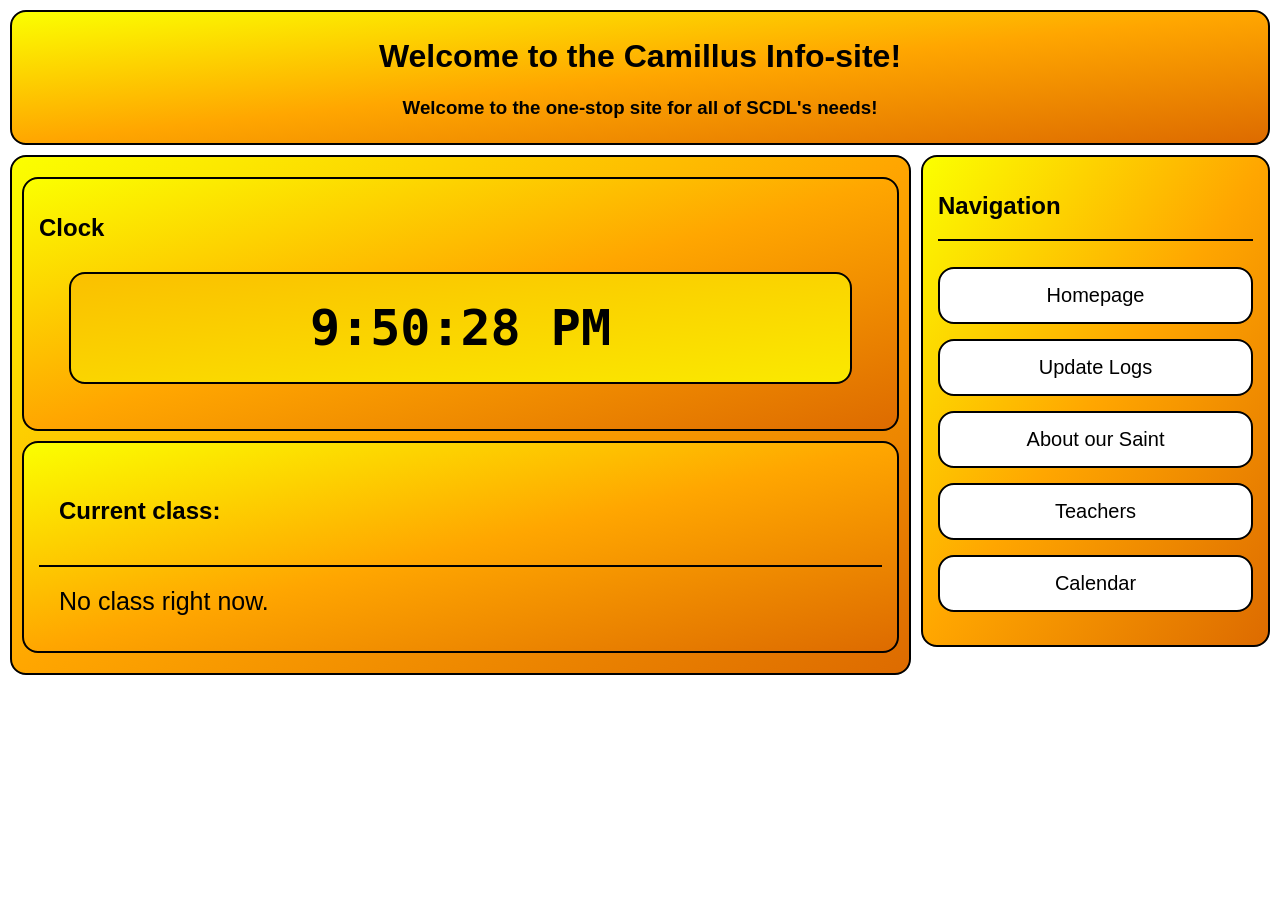
<file: index.html>
<!DOCTYPE html>
<html lang="en">

<head>
    <meta charset="UTF-8">
    <meta name="viewport" content="width=device-width, initial-scale=1.0">
    <title>Camillus Info-Site</title>
    <link rel="icon" type="image/png" href="https://thumb.wikimedia.org/wikipedia/commons/thumb/4/4a/Lellis2.jpg/500px-Lellis2.jpg?utm_source=en.wikipedia.org&utm_campaign=parser&utm_content=thumbnail">
    <link rel="stylesheet" href="homepage.css">
</head>

<body>

    <header>
        <h1>Welcome to the Camillus Info-site!</h1>
        <h3>Welcome to the one-stop site for all of SCDL's needs!</h3>
    </header>

    <div class="layout">

        <main>

    <section>
            <h1>Clock</h1>
            <div id="clock-container">
            <div id="clock"> 00:00:00</div>
            </div>
    </section>

            <section>   
                <div class="currentClass_class">
                    <h1 id="h1_1"> Current class: </h1> <hr >
                    <div id="currentClass_id"> </div>
                </div>
            </section>

        </main>

        <aside class="sidebar">
            <h2>Navigation</h2> <hr> <br>
            <nav>
                <a href="index.html">Homepage</a>
                <a href="update_logs.html">Update Logs</a>
               <a href="about_saint_camillus.html">About our Saint</a>
               <a href="teachers.html">Teachers</a>
                <a href="calendar.html">Calendar</a>
            </nav> <br>
        </aside>

    </div>

    <div id="prayer-alert">
    <h2 id="prayer-title">Prayer Reminder</h2>
    <p id="prayer-message"></p>
    <button onclick="closePrayerAlert()">OK</button>
    </div>

    <script src="homepage.js"></script>

</body>

</html>
</file>
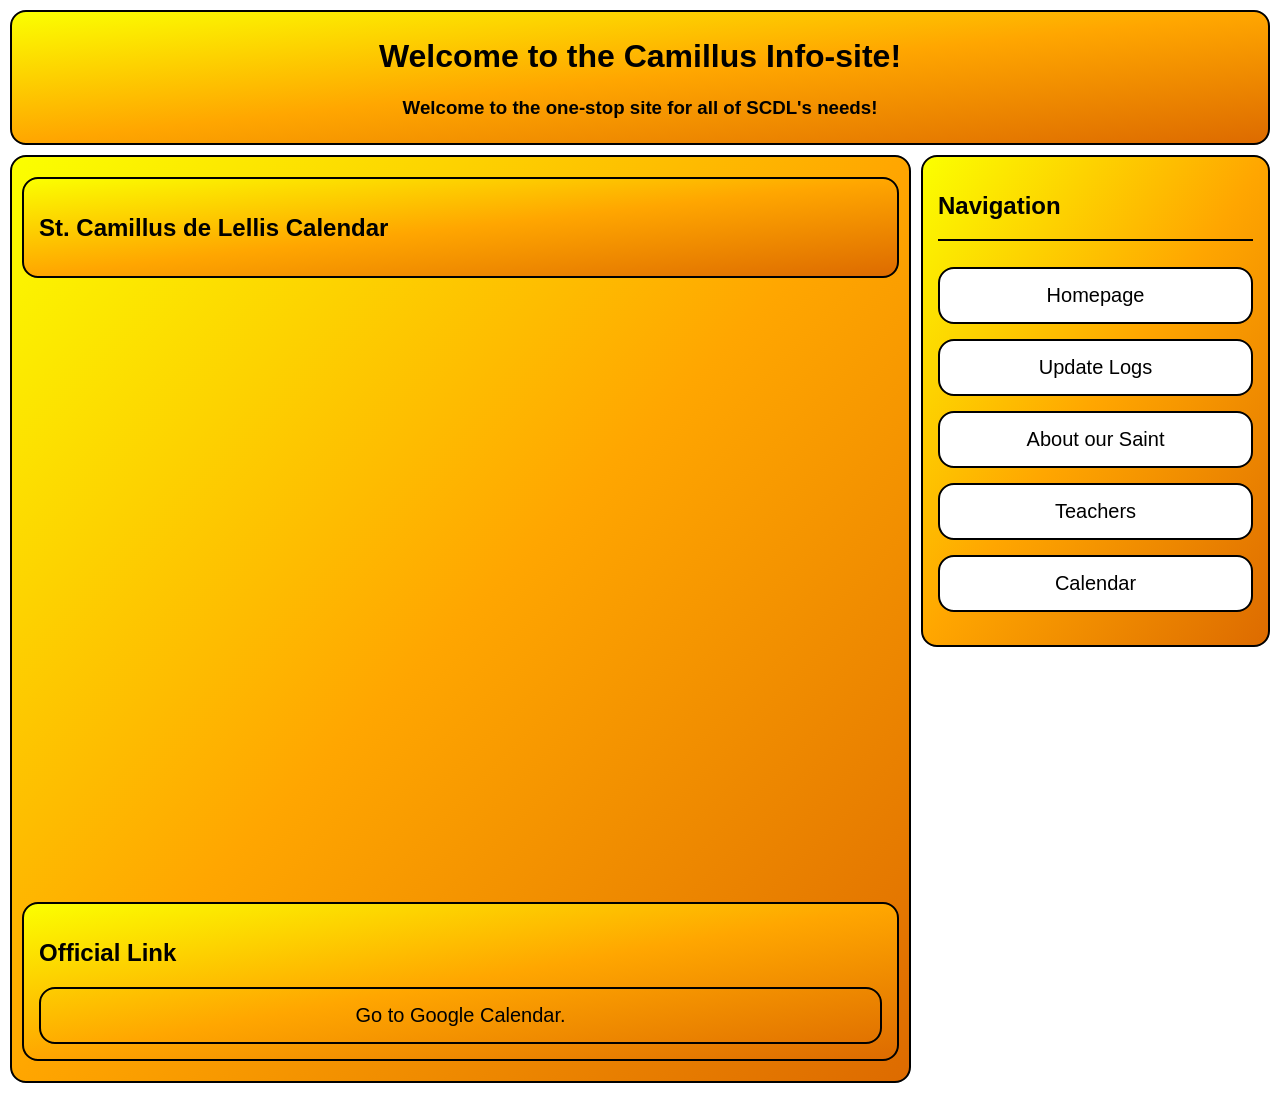
<file: calendar.html>
<!DOCTYPE html>
<html lang="en">

<head>
    <meta charset="UTF-8">
    <meta name="viewport" content="width=device-width, initial-scale=1.0">
    <title>Camillus Info-Site</title>
    <link rel="icon" type="image/png" href="https://thumb.wikimedia.org/wikipedia/commons/thumb/4/4a/Lellis2.jpg/500px-Lellis2.jpg?utm_source=en.wikipedia.org&utm_campaign=parser&utm_content=thumbnail">
    <link rel="stylesheet" href="homepage.css">
</head>

<body>

    <header>
        <h1>Welcome to the Camillus Info-site!</h1>
        <h3>Welcome to the one-stop site for all of SCDL's needs!</h3>
    </header>

    <div class="layout">

        <main>
            <section>
                <h1>St. Camillus de Lellis Calendar</h1>
            </section>

            <iframe src="https://calendar.google.com/calendar/embed?src=21-00093%40mcstayuman.edu.ph&ctz=Asia%2FManila" style="border: 0" width="800" height="600" frameborder="0" scrolling="no"></iframe>

            <section>
                <h2> Official Link </h2>
                <a href="https://calendar.google.com/calendar/embed?src=21-00093%40mcstayuman.edu.ph&ctz=Asia%2FManila" target="_blank">Go to Google Calendar.</a>
            </section>
        </main>

        <aside class="sidebar">
            <h2>Navigation</h2> <hr> <br>
            <nav>
                <a href="index.html">Homepage</a>
                <a href="update_logs.html">Update Logs</a>
               <a href="about_saint_camillus.html">About our Saint</a>
               <a href="teachers.html">Teachers</a>
               <a href="calendar.html">Calendar</a>
            </nav> <br>
        </aside>

    </div>

    <div id="prayer-alert">
    <h2 id="prayer-title">Prayer Reminder</h2>
    <p id="prayer-message"></p>
    <button onclick="closePrayerAlert()">OK</button>
    </div>

    <script src="homepage.js"></script>

</body>

</html>
</file>
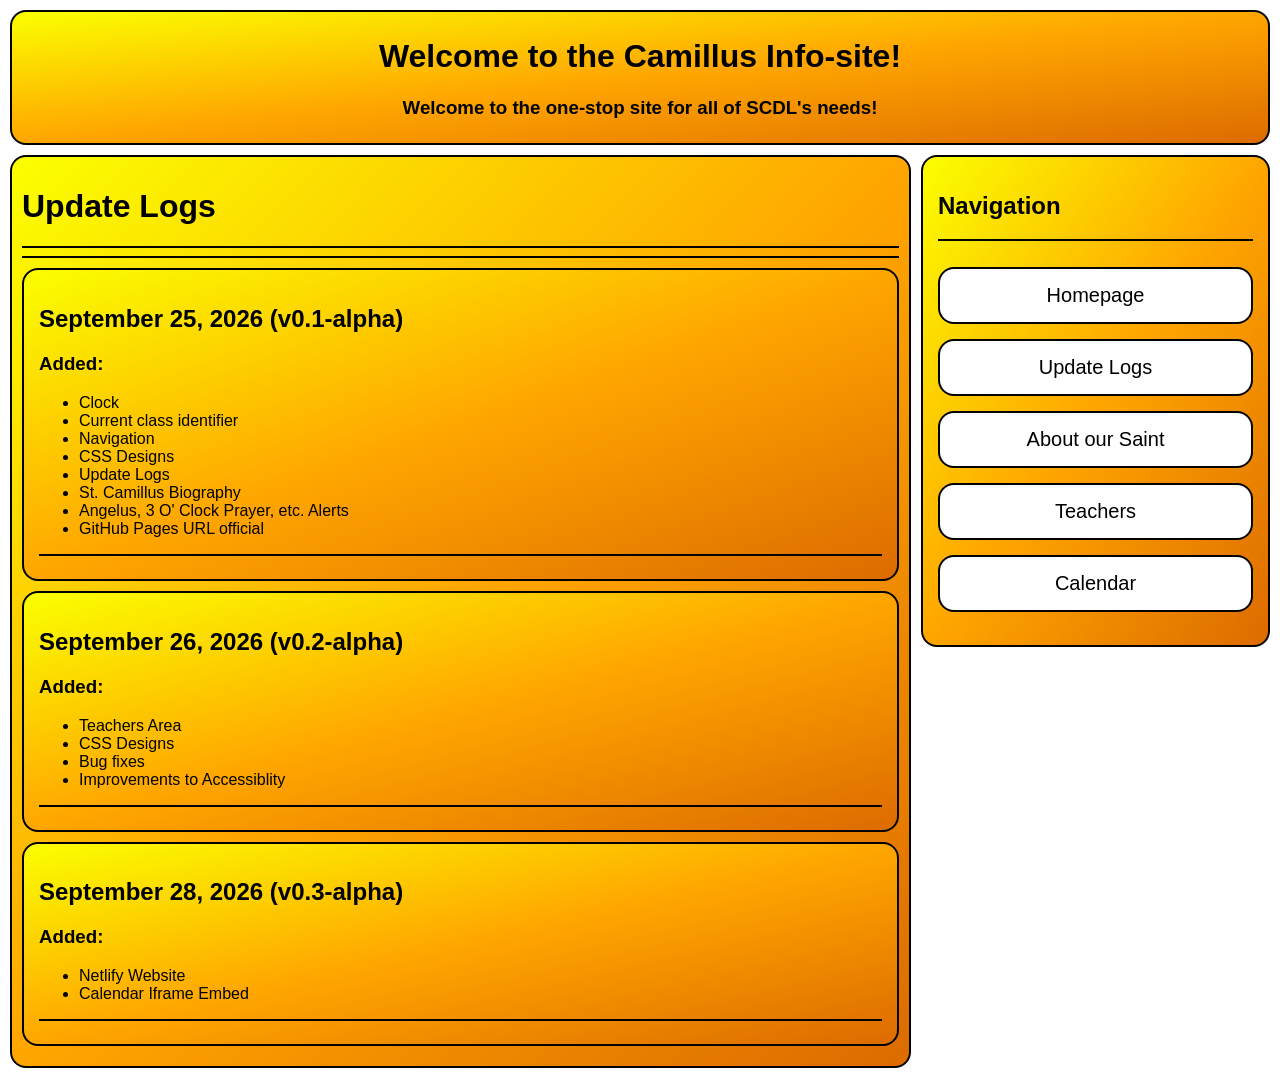
<file: update_logs.html>
<!DOCTYPE html>
<html lang="en">
<head>
    <meta charset="UTF-8">
    <meta name="viewport" content="width=device-width, initial-scale=1.0">
    <title>Camillus Info-Site</title>
    <link rel="icon" type="image/png" href="https://thumb.wikimedia.org/wikipedia/commons/thumb/4/4a/Lellis2.jpg/500px-Lellis2.jpg?utm_source=en.wikipedia.org&utm_campaign=parser&utm_content=thumbnail">
    <link rel="stylesheet" href="homepage.css">
    <link rel="stylesheet" href="homepage.css">
</head>
<body>
                <header>
        <h1>Welcome to the Camillus Info-site!</h1>
        <h3>Welcome to the one-stop site for all of SCDL's needs!</h3>
    </header>

    <div class="layout">

        <main>

            <h1>Update Logs</h1> <hr> <hr>

    <section>
            <h2>September 25, 2026 (v0.1-alpha)</h2>
            <h3>Added:</h3> <p>
                <ul>
                    <li>Clock</li>
                    <li>Current class identifier</li>
                    <li>Navigation</li>
                    <li>CSS Designs</li>
                    <li>Update Logs</li>
                    <li>St. Camillus Biography</li>
                    <li>Angelus, 3 O' Clock Prayer, etc. Alerts</li>
                    <li>GitHub Pages URL official</li>
                </ul>
            </p> <hr>
    </section>
    <section>
            <h2>September 26, 2026 (v0.2-alpha)</h2>
            <h3>Added:</h3> <p>
                <ul>
                    <li>Teachers Area</li>
                    <li>CSS Designs</li>
                    <li>Bug fixes</li>
                    <li>Improvements to Accessiblity</li>
                </ul>
            </p> <hr>
    </section>
    <section>
            <h2>September 28, 2026 (v0.3-alpha)</h2>
            <h3>Added:</h3> <p>
                <ul>
                    <li>Netlify Website</li>
                    <li>Calendar Iframe Embed</li>
                </ul>
            </p> <hr>
    </section>


        </main>

        <aside class="sidebar">
            <h2>Navigation</h2> <hr> <br>
            <nav>
                <a href="index.html">Homepage</a>
                <a href="update_logs.html">Update Logs</a>
               <a href="about_saint_camillus.html">About our Saint</a>
               <a href="teachers.html">Teachers</a>
                <a href="calendar.html">Calendar</a>
            </nav> <br>
        </aside>

    </div>
    <div id="prayer-alert">
    <h2 id="prayer-title">Prayer Reminder</h2>
    <p id="prayer-message"></p>
    <button onclick="closePrayerAlert()">OK</button>
    </div>

    <script src="homepage.js"></script>
</body>
</html>
</file>
<file: homepage.css>
body {
    font-family: Arial, sans-serif;

    background-image: url(https://png.pngtree.com/background/20250104/original/pngtree-yellow-gradient-color-comic-illustration-background-with-black-stripe-picture-image_15698136.jpg);
    background-size: cover;
    margin: 0;
}

header {
    font-family: Arial, sans-serif;

    margin: 10px;
    border: 2px solid #000000;
    border-radius: 16px;
    padding: 5px;

    background-image: linear-gradient(
        to bottom right,
        #fbff00,
        #ffa600,
        #dd6b00
    );

    text-align: center;
}

.layout {
    display: flex;
    gap: 10px;
    margin: 10px;
    align-items: flex-start;
}

main {
    flex: 1;

    border: 2px solid #000000;
    border-radius: 16px;
    padding: 10px;

    background-image: linear-gradient(
        to bottom right,
        #fbff00,
        #ffa600,
        #dd6b00
    );
}

section {
    margin: 10px 0;
    border: 2px solid #000000;
    border-radius: 16px;
    padding: 15px;

    background-image: linear-gradient(
        to bottom right,
        #fbff00,
        #ffa600,
        #dd6b00
    );
}

.sidebar {
    width: 25%;

    border: 2px solid #000000;
    border-radius: 16px;
    padding: 15px;

    background-image: linear-gradient(
        to bottom right,
        #fbff00,
        #ffa600,
        #dd6b00
    );
}

#clock-container {
  /* Alignment */
  display: flex;
  justify-content: center;
  align-items: center;
  
  /* Typography */
  font-size: 50px;
  
  /* Box Model */
  margin: 30px;
  padding: 25px;
  
  /* Border */
  border: 2px solid;
  border-radius: 16px;
  background-image: linear-gradient(to bottom right, #fac000, #fae900 );
  }

#clock {
  font-family: monospace;
  font-weight: bold;
  }

#h1_1 {
  padding: 20px;
  }
  
#currentClass_id {
  margin: 10px;
  padding: 10px;
  
  font-size: 25px;
  }
  
hr {
  border: none;
  height: 2px;
  background-color: #000000;
  }
  
#header {
  position: fixed;
  top: 0;
  left: 0;

  width: 100%;
  box-sizing: border-box;

  padding: 20px;

  border: 2px solid #000000;
  border-radius: 0 0 10px 10px;

  background-image: linear-gradient(
    to bottom right,
    #fac000,
    #fae900
  );

  z-index: 1000;
}
  
nav {
    display: flex;
    flex-direction: column;
    gap: 15px;
}

a {
    display: block;
    box-sizing: border-box;
    width: 100%;

    text-decoration: none;
    color: #000000;
    font-size: 20px;

    border: 2px solid #000000;
    border-radius: 16px;
    padding: 15px;

    text-align: center;
}

.side-caption {
  display: flex;
  align-items: center;
  gap: 15px;
  margin: 0;
}

.side-caption figcaption {
  flex: 1;
}

.side-caption img {
  max-width: 100%;
  height: auto;
}

.sidebar a:hover {
    background-color: #fac000;
}

.sidebar a {
    display: block;

    width: 100%;

    padding: 15px;

    border: 2px solid #000000;
    border-radius: 16px;

    color: #000000;

    text-decoration: none;

    text-align: center;

    font-size: 20px;

    background-color: #ffffff;
}

#prayer-alert {
    display: none;

    position: fixed;
    top: 50%;
    left: 50%;

    transform: translate(-50%, -50%);

    width: 350px;
    padding: 25px;

    border: 3px solid #000000;
    border-radius: 20px;

    background-image: linear-gradient(
        to bottom right,
        #fbff00,
        #ffa600,
        #dd6b00
    );

    text-align: center;

    box-shadow: 0 5px 20px rgba(0, 0, 0, 0.4);

    z-index: 2000;
}

#prayer-alert h2 {
    margin-top: 0;
    font-size: 28px;
}

#prayer-alert p {
    font-size: 18px;
    line-height: 1.5;
}

#prayer-alert button {
    padding: 10px 25px;

    border: 2px solid #000000;
    border-radius: 12px;

    background-color: #ffffff;

    font-size: 16px;
    cursor: pointer;
}

#prayer-alert button:hover {
    background-color: #fac000;
}

.Return_to_top  {
  background-color: #ffffff;

  margin: 5px;
}

.Return_to_top:hover {
    background-color: #fac000;
}
</file>
